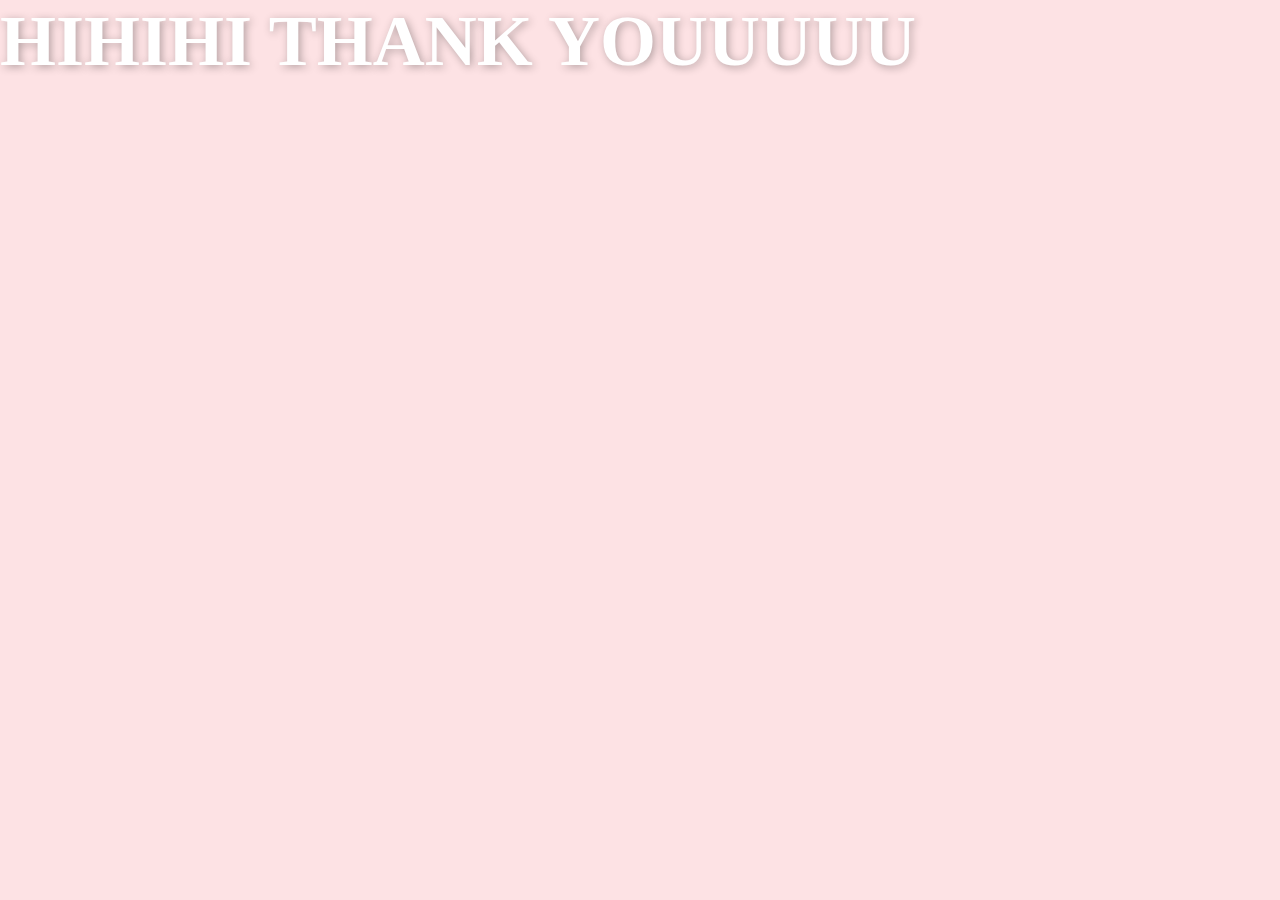
<file: NumSabo/outraTela.html>
<!DOCTYPE html>
<html lang="pt-BR">

<head>
    <meta charset="UTF-8" />
    <meta name="viewport" content="width=device-width, initial-scale=1" />
    <link rel="stylesheet" href="style.css" />
    <title>HIHIHIHI</title>
</head>

<body>
    <div class="container2">
        <div>
            <h1>HIHIHI THANK YOUUUUU</h1>
            
        </div>
            

    </div>
</body>
</file>
<file: NumSabo/style.css>
/* ---- CONFIGURAÇÕES GERAIS E VARIÁVEIS DE COR ---- */
:root {
    --rosa-claro: #ffafcc;
    --lilas: #cdb4db;
    --azul-bebe: #a2d2ff;
    --creme: #fcf6bd;
    --texto-escuro: #4a4a4a;
    --branco: #ffffff;
}

* {
    margin: 0;
    padding: 0;
    box-sizing: border-box;
}

html {
    scroll-behavior: smooth;
}

body {
    /* MUDANÇA AQUI: Usando Kanit como fonte principal */
    font-family: 'Kanit', sans-serif;
    background-color: #fde2e4;
    color: var(--texto-escuro);
    overflow-x: hidden;
}

/* ---- FUNDO ANIMADO (sem mudanças) ---- */
.background-particles {
    position: fixed;
    top: 0;
    left: 0;
    width: 100%;
    height: 100%;
    z-index: -1;
    overflow: hidden;
}
.background-particles::before {
    content: '❤️';
    position: absolute;
    font-size: 20px;
    color: var(--rosa-claro);
    animation: float 25s infinite linear;
    top: -50px; left: 10%; opacity: 0.3;
}
.background-particles::after {
    content: '✨';
    position: absolute;
    font-size: 15px;
    color: var(--creme);
    animation: float 30s infinite linear reverse;
    top: -50px; left: 80%; opacity: 0.5; animation-delay: 5s;
}
@keyframes float {
    from { transform: translateY(0) rotate(0deg); }
    to { transform: translateY(110vh) rotate(360deg); }
}

/* ---- ESTILOS DAS SEÇÕES ---- */
.section-full, .section-content {
    text-align: center;
}
.section-full {
    min-height: 100vh;
    display: flex;
    justify-content: center;
    align-items: center;
    padding: 20px;
}
.section-content {
    padding: 80px 20px;
    max-width: 900px;
    margin: 0 auto;
}

/* MUDANÇA AQUI: Usando Mali para os títulos */
h1, h2 {
    font-family: 'Mali', cursive;
    font-weight: 700;
}
h1 {
    font-size: 4.5rem; /* Aumentei um pouco para a fonte tailandesa */
    color: var(--branco);
    text-shadow: 2px 2px 8px rgba(0,0,0,0.3);
}
h2 {
    font-size: 3.5rem; /* Aumentei um pouco para a fonte tailandesa */
    color: var(--rosa-claro);
    margin-bottom: 30px;
}
p {
    font-size: 1.2rem; /* Aumentei um pouco para melhor legibilidade */
    line-height: 1.8;
}
.subtitle {
    font-size: 1.6rem;
    color: var(--branco);
    opacity: 0.9;
}
#inicio {
    background: linear-gradient(45deg, rgba(255, 175, 204, 0.8), rgba(162, 210, 255, 0.8));
}

/* ---- BOTÃO (sem mudanças) ---- */
.btn {
    display: inline-block; margin-top: 30px; padding: 15px 30px;
    font-size: 1.1rem; font-weight: bold; color: var(--texto-escuro);
    background-color: var(--branco); border: none; border-radius: 50px;
    text-decoration: none; transition: transform 0.3s ease, box-shadow 0.3s ease;
    box-shadow: 0 4px 15px rgba(0,0,0,0.1);
}
.btn:hover {
    transform: translateY(-5px);
    box-shadow: 0 8px 25px rgba(255, 105, 180, 0.5);
}

/* ---- GALERIA DE FOTOS (sem mudanças) ---- */
.gallery-container {
    display: grid; grid-template-columns: repeat(auto-fit, minmax(250px, 1fr)); gap: 20px;
}
.gallery-item img {
    width: 100%; height: 100%; object-fit: cover; border-radius: 15px;
    box-shadow: 0 5px 20px rgba(0,0,0,0.1);
    transition: transform 0.4s ease, filter 0.4s ease;
}
.gallery-item img:hover {
    transform: scale(1.05); filter: brightness(1.1);
}

/* ---- FRASES E CARTA ---- */
blockquote {
    /* MUDANÇA AQUI: Usando Mali para a citação */
    font-family: 'Mali', cursive;
    font-size: 2.2rem; color: var(--lilas); border-left: 4px solid var(--lilas);
    padding-left: 20px; margin-top: 20px;
}
.letter-box {
    background: rgba(255, 255, 255, 0.7); padding: 40px; border-radius: 15px;
    box-shadow: 0 5px 20px rgba(0,0,0,0.05); min-height: 200px; text-align: left;
}
#letter-text::after {
    content: '|'; animation: blink 0.7s infinite;
}
@keyframes blink { 50% { opacity: 0; } }

/* ---- PLAYER DE MÚSICA (sem mudanças) ---- */
.music-player {
    position: fixed; bottom: 20px; right: 20px; background: rgba(255, 255, 255, 0.8);
    padding: 10px 15px; border-radius: 50px; display: flex; align-items: center;
    box-shadow: 0 4px 10px rgba(0,0,0,0.1); backdrop-filter: blur(5px);
}
.music-player p { font-size: 0.9rem; margin-right: 10px; }
#play-pause-btn {
    background: var(--rosa-claro); border: none; color: white; width: 35px; height: 35px;
    border-radius: 50%; font-size: 1rem; cursor: pointer; transition: background-color 0.3s ease;
}
#play-pause-btn:hover { background-color: var(--lilas); }

/* ---- RESPONSIVIDADE (ajustes de tamanho) ---- */
@media (max-width: 768px) {
    h1 { font-size: 3.2rem; }
    h2 { font-size: 2.8rem; }
    p { font-size: 1.1rem; }
    .section-content { padding: 60px 15px; }
    .letter-box { padding: 25px; }
}
</file>
